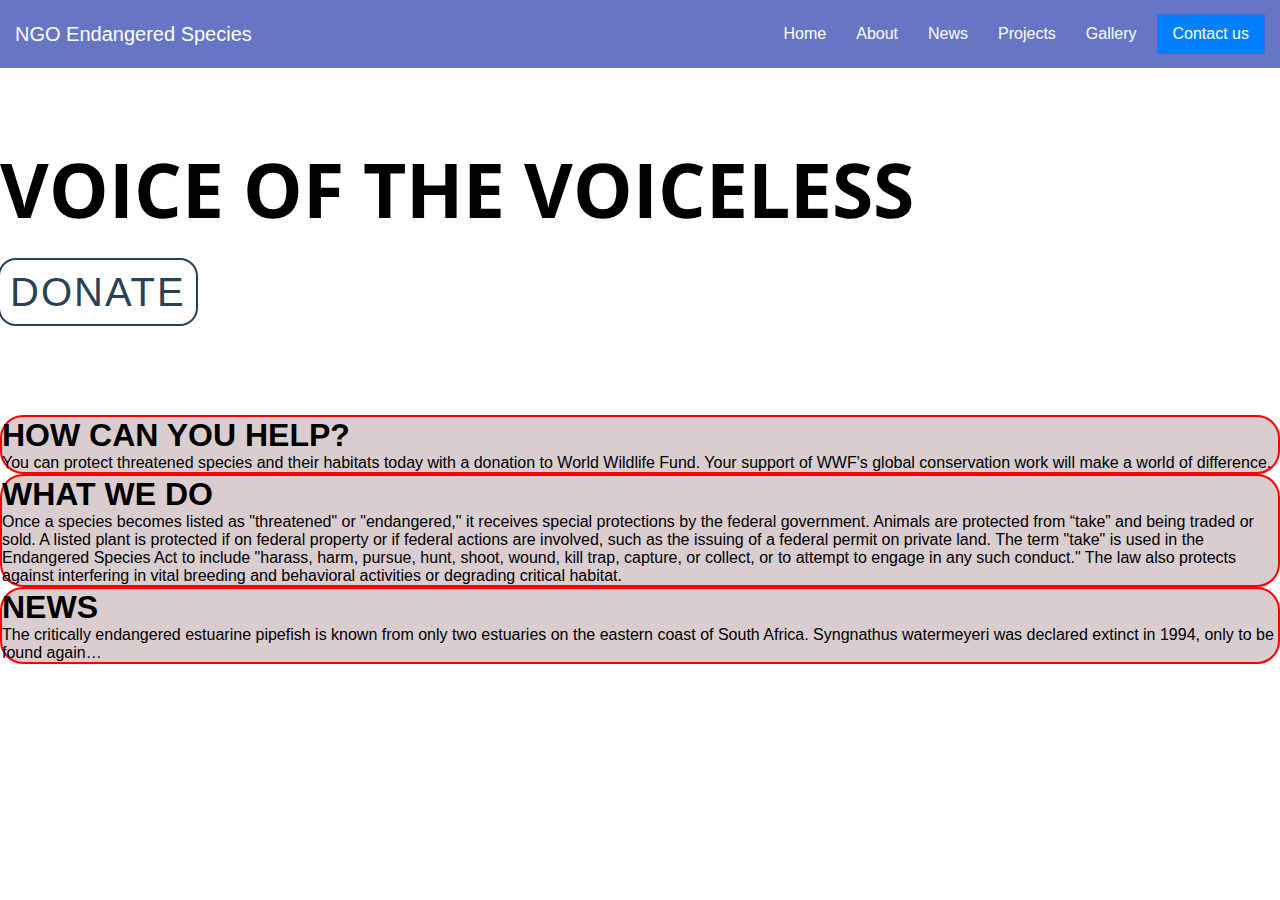
<file: index.html>
<!DOCTYPE html>
<html lang="en">

<head>
  <link rel="stylesheet" href="https://cdn.jsdelivr.net/npm/bootstrap@5.1.3/dist/css/bootstrap.min.css" integrity="sha384-1BmE4kWBq78iYhFldvKuhfTAU6auU8tT94WrHftjDbrCEXSU1oBoqyl2QvZ6jIW3" crossorigin="anonymous">
  <script src="https://cdn.jsdelivr.net/npm/bootstrap@5.1.3/dist/js/bootstrap.min.js" integrity="sha384-QJHtvGhmr9XOIpI6YVutG+2QOK9T+ZnN4kzFN1RtK3zEFEIsxhlmWl5/YESvpZ13" crossorigin="anonymous"></script>
  <script src="https://cdn.jsdelivr.net/npm/bootstrap@5.1.3/dist/js/bootstrap.bundle.min.js" integrity="sha384-ka7Sk0Gln4gmtz2MlQnikT1wXgYsOg+OMhuP+IlRH9sENBO0LRn5q+8nbTov4+1p" crossorigin="anonymous"></script>
  <link rel="stylesheet" href="https://cdnjs.cloudflare.com/ajax/libs/font-awesome/4.7.0/css/font-awesome.min.css">
  <link rel="shortcut icon" type="image/png" href="images/ngo_icon.png">
  <link rel="preconnect" href="https://fonts.googleapis.com">
  <link rel="preconnect" href="https://fonts.gstatic.com" crossorigin>
  <link href="https://fonts.googleapis.com/css2?family=Open+Sans:ital,wght@1,300&display=swap" rel="stylesheet">
  <meta name="viewport" content="width=device-width, initial-scale=1">
  <meta name="description" content="NGO Home Page">
  <meta name="author" content="NGO">
  <title>Endangered Species</title>
  <meta property="og:title" content="NGO HomePage">
  <meta property="og:image" content="images/ngo_icon.png">
  <meta property="og:description" content="NGO Home Page">
  <link rel="stylesheet" href="NewProj.css">
  <!-- <link rel="stylesheet" href="donate.css"> -->
  <link rel="preconnect" href="https://fonts.googleapis.com">
  <link rel="preconnect" href="https://fonts.gstatic.com" crossorigin>
  <link href="https://fonts.googleapis.com/css2?family=League+Gothic&display=swap" rel="stylesheet">


</head>

<body>
  <nav>
  <ul class="menu">
    <li class="logo"><a href="#">NGO Endangered Species</a></li>
    <li class="item"><a href="#">Home</a></li>
    <li class="item"><a href="#">About</a></li>
    <li class="item"><a href="#">News</a></li>
    <li class="item"><a href="#">Projects</a></li>
    <li class="item"><a href="gallery.html">Gallery</a></li>
    <li class="item button"><a href="ReachUs.html">Contact us</a></li>
    <li class="toggle"><a href="#"><i class="fa fa-bars"></i></a></li>
  </ul>
</nav>
  <!-- <ul>
    <li><a class="active" href="#home">HOME</a></li>
    <li><a href="#wwe">WHAT WE DO</a></li>
    <li><a href="#news">NEWS</a></li>
    <li><a href="#contact"> CONTACT US</a></li>
  </ul>
 -->
 <div class="container" style="margin-top: 70px; margin-bottom: 100px">
      <div class="row">
        <div class="col-lg-7"> 
        </div>
        <div class="col-lg-5" >
          <h1 style="margin-bottom: 30px;" class="my_text">VOICE OF THE VOICELESS</h1>
          <a href="donate.html" class="button1">DONATE</a>
        </div> 
      </div>
    </div>
  <!-- <home class="home">
    <p>VOICE OF THE VOICELESS</p>
    <a href="#" class="button">DONATE</a>
  </home> -->
  <div class="container">
      <div class="row">
        <div class="col">
          <div class="row shadow mt-4 mb-5 mx-1 box1">
            <div class="px-4 pt-3 pb-4">
              <p><h1>HOW CAN YOU HELP?</h1></p>
              <p>You can protect threatened species and their habitats today with a donation to World Wildlife Fund. Your support
                of WWF's global conservation work will make a world of difference.</p>
            </div>
          </div>        
        </div>
      </div>
  </div>

  <div class="container">
      <div class="row">
        <div class="col">
          <div class="row shadow mt-4 mb-5 mx-1 box1">
            <div class="px-4 pt-3 pb-4">
              <p><h1>WHAT WE DO</h1></p>
              <p>Once a species becomes listed as "threatened" or "endangered," it receives special protections by the federal
                government. Animals are protected from “take” and being traded or sold. A listed plant is protected if on
                federal property or if federal actions are involved, such as the issuing of a federal permit on private land.

                The term "take" is used in the Endangered Species Act to include "harass, harm, pursue, hunt, shoot, wound,
                kill trap, capture, or collect, or to attempt to engage in any such conduct." The law also protects against
                interfering in vital breeding and behavioral activities or degrading critical habitat.</p>
            </div>
          </div>        
        </div>
      </div>
  </div>

  <div class="container">
      <div class="row">
        <div class="col">
          <div class="row shadow mt-4 mb-5 mx-1 box1">
            <div class="px-4 pt-3 pb-4">
              <p><h1>NEWS</h1></p>
              <p>The critically endangered estuarine pipefish is known from only two estuaries on the eastern coast of South Africa. Syngnathus watermeyeri was declared extinct in 1994, only to be found again…</p>
            </div>
          </div>        
        </div>
      </div>
  </div>

  <script src="NewProj.js"></script>


</body>

</html>
</file>
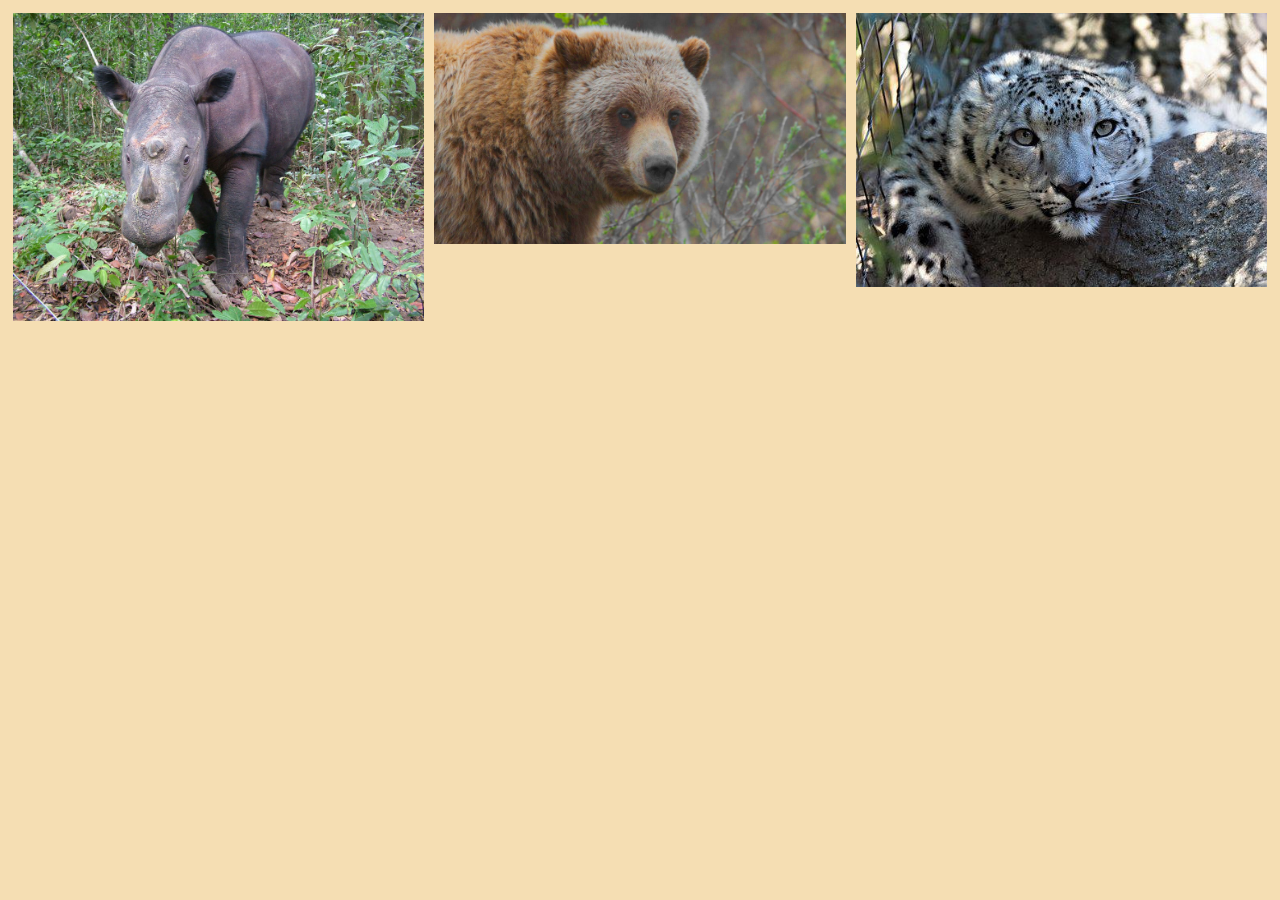
<file: gallery.html>
<!DOCTYPE html>
<html lang="en">
<head>
    <meta charset="UTF-8">
    <meta http-equiv="X-UA-Compatible" content="IE=edge">
    <meta name="viewport" content="width=device-width, initial-scale=1.0">
    <title>Gallery</title>
    <style>
        * {
  box-sizing: border-box;
}
body{
    background-color: wheat;
}

.column {
  float: left;
  width: 33.33%;
  padding: 5px;
  background-color: wheat ;
}

/* Clearfix (clear floats) */
.row::after {
  content: "";
  clear: both;
  display: table;
}
 
    </style>
</head>
<body>
    <div class="row">
        <div class="column">
          <img src="T9pAoHrNYgc75CNoyB7CHk.jpg" alt="Snow" style="width:100%">
        </div>
      
        <div class="column">
          <img src="ST1907b_Mz.jpg" alt="Mountains" style="width:100%">
        </div>
        <div class="column">
          <img src="leopard-3229940__340.jpg" alt="Mountains" style="width:100%">
        </div>
      </div>
    
</body>
</html>
</file>
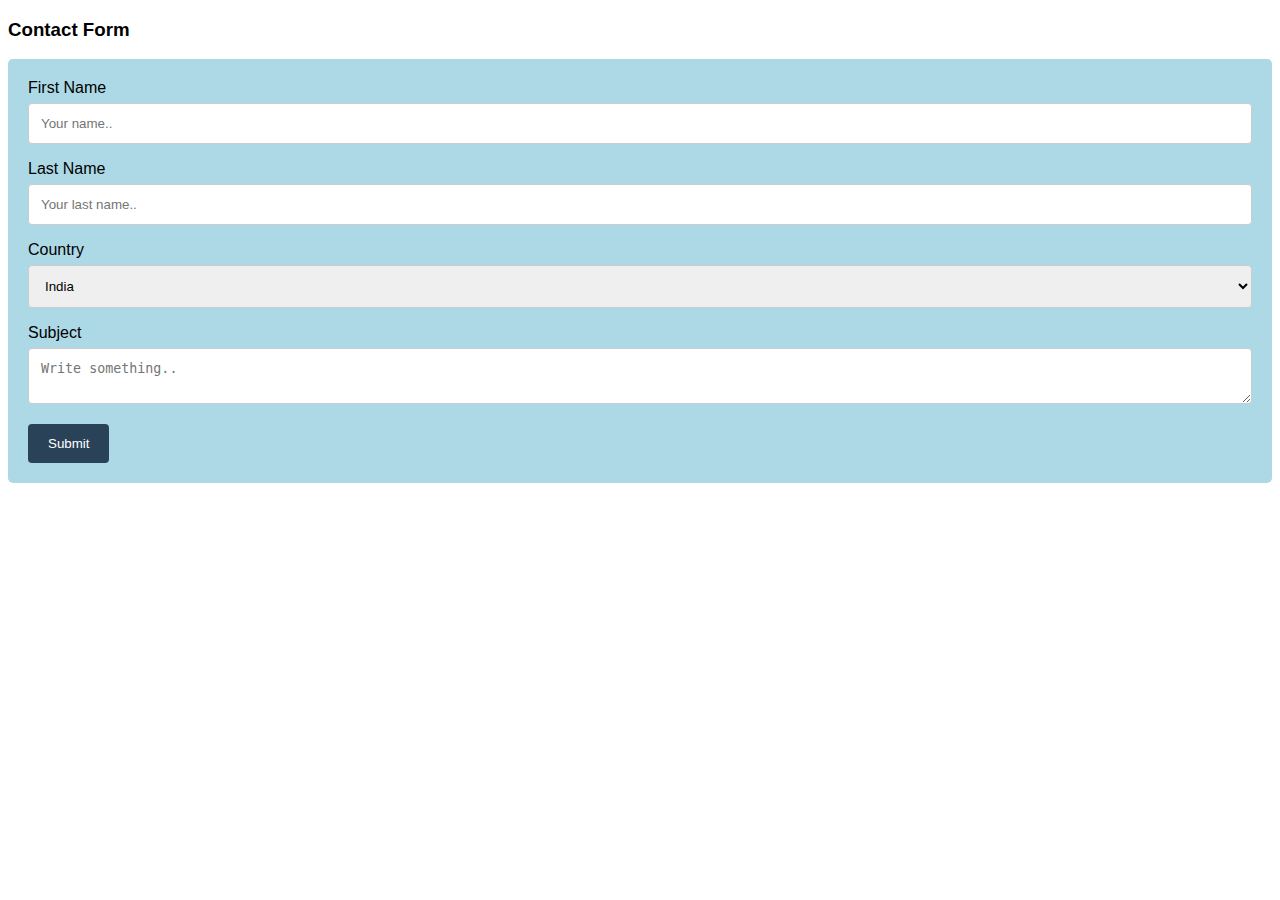
<file: ReachUs.html>
<!DOCTYPE html>
<html>
<head>
<meta name="viewport" content="width=device-width, initial-scale=1">
<style>
body {font-family: Arial, Helvetica, sans-serif;}
* {box-sizing: border-box;}

input[type=text], select, textarea {
  width: 100%;
  padding: 12px;
  border: 1px solid #ccc;
  border-radius: 4px;
  box-sizing: border-box;
  margin-top: 6px;
  margin-bottom: 16px;
  resize: vertical;
}

input[type=submit] {
    background-color: rgb(42, 66, 87);
  color: white;
  padding: 12px 20px;
  border: none;
  border-radius: 4px;
  cursor: pointer;
}

input[type=submit]:hover {
    color: lightblue;
}

.container {
  border-radius: 5px;
  background-color: lightblue;
  padding: 20px;
}
</style>
</head>
<body>

<h3>Contact Form</h3>

<div class="container">
  <form action="/action_page.php">
    <label for="fname">First Name</label>
    <input type="text" id="fname" name="firstname" placeholder="Your name..">

    <label for="lname">Last Name</label>
    <input type="text" id="lname" name="lastname" placeholder="Your last name..">

    <label for="country">Country</label>
    <select id="country" name="country">
      <option value="india">India</option>
      <option value="canada">Canada</option>
      <option value="usa">USA</option>
    </select>

    <label for="subject">Subject</label>
    <textarea id="subject" name="subject" placeholder="Write something.." ></textarea>

    <input type="submit" value="Submit">
  </form>
</div>

</body>
</html>
</file>
<file: NewProj.css>
/*ul {
  list-style-type: none;
  margin: 0;
  padding: 0;
  overflow: hidden;
  background-color: rgb(102, 118, 197);
}

li {
  float: left;
}

li a {
  display: block;
  color: rgb(206, 211, 227);
  text-align: center;
  padding: 10px 10px;
  text-decoration: none;
  margin-right: 50px;
}

li a:hover {
  background-color: rgb(178, 230, 244);
  border: 2px blue;
  border-radius: 2px;
  color: rgb(102, 118, 197);
}*/


/*  #home2 {
    display: flex;
    flex-direction: column;
    padding: 30px 200px; 
     height: 300px;
    justify-content: center;
    align-items: center;
}
* {
    box-sizing: border-box;
  }
  
  .flex-container {
    display: flex;
    flex-wrap: wrap;
    font-size: 30px;
    text-align: center;
  }
  
  .flex-item-left {
    background-color: #f1f1f1; 
    padding: 10px;
    flex: 33%;
  }
  .flex-item-mid {
    background-color: #ca7b7b;
    padding: 10px;
    flex: 33%;
  }
  
  .flex-item-right {
    background-color: dodgerblue;
    padding: 10px;
    flex: 33%;
    
  }*/

/* Responsive layout - makes a one column-layout instead of a two-column layout */
/* @media (max-width: 500px) {

  .flex-item-right,
  .flex-item-left,
  .flex-item-mid {
    flex: 100%;
  }
} */

/*body {
  background-image: url(https://images.news18.com/ibnlive/uploads/2021/05/1621502901_wildlife1.jpg);
  background-repeat: no-repeat;
  background-size: cover;
}*/

/*.home {
  font-size: 5rem;
}

.home p {
  display: flex;
  margin-left: 60%;
  margin-top: 5%;
  color: rgb(42, 66, 87);
}

.button1 {
  display: flex;
  font-size: 2.5rem;
  margin-left: 60%;
  margin-top: 2%;
  margin-right: 20%;
  text-decoration: none;
  letter-spacing: 2px;
  outline: 2px solid rgb(42, 66, 87);
  padding: 30px 30px;
  color: rgb(42, 66, 87);
  overflow: hidden;
  transition: color 1s;
  border-radius: 1rem;
}

.button1:hover {
  color: aqua;
  background-color: rgb(42, 66, 87);
}
.h-primary{
  font-size: 30px;
}
#home2{
  font-size: 20px;
  margin-top: 130px;
  border: 1px solid black;
  background-color: lightblue;*/

 

  /* background-image: url(https://media.istockphoto.com/vectors/save-wildlife-theme-with-penquin-vector-id496627764?s=612x612);
  */

/*.flex-container{
  display: grid;
  grid-gap: 5px;
    margin: 30px 30px;
  padding: 30px 30px;
}
 
.box1{
    border: 2px solid red;
    border-radius: 23px;
    background-color: #d9cdd0;
}
.box2{
    border: 2px solid red;
    display: block;
    height: 160px;
    margin: 30px;
    padding: 32px;
    border-radius: 23px;
    background-color: #d9cdd0;
}
.box3{
    border: 2px solid red;
    display: block;
    height: 160px;
    margin: 30px;
    padding: 32px;
    border-radius: 23px;
    background-color: #d9cdd0;
}
.h-secondary{
  justify-content: center;
  text-align: center;
}*/

* {
  box-sizing: border-box;
  padding: 0;
  margin: 0;
}
body {
  background-image: url(https://images.news18.com/ibnlive/uploads/2021/05/1621502901_wildlife1.jpg);
  background-repeat: no-repeat;
  background-size: cover;
  font-family: sans-serif;
  font-size: 16px;
}
nav {
  background-color: rgb(102, 118, 197);
  padding: 0 10px;
}
a {
  color: white;
  text-decoration: none;
}
.menu,
.submenu {
  list-style-type: none;
}
.logo {
  font-size: 20px;
  padding: 7.5px 10px 7.5px 0;
}
.item {
  padding: 10px;
}
.item.button {
  padding: 9px 5px;
}
.item:not(.button) a:hover,
.item a:hover::after {
  color: #ccc;
}
/* Mobile menu */
.menu {
  display: flex;
  flex-wrap: wrap;
  justify-content: space-between;
  align-items: center;
}
.menu li a {
  display: block;
  padding: 15px 5px;
}
.menu li.subitem a {
  padding: 15px;
}
.toggle {
  order: 1;
  font-size: 20px;
}
.item.button {
  order: 2;
}
.item {
  order: 3;
  width: 100%;
  text-align: center;
  display: none;
}
.active .item {
  display: block;
}
.button.secondary {
  /* divider between buttons and menu links */
  border-bottom: 1px #444 solid;
}
/* Submenu up from mobile screens */
.submenu {
  display: none;
}
.submenu-active .submenu {
  display: block;
}
.has-submenu i {
  font-size: 12px;
}
.has-submenu > a::after {
  font-family: "Font Awesome 5 Free";
  font-size: 12px;
  line-height: 16px;
  font-weight: 900;
  content: "\f078";
  color: white;
  padding-left: 5px;
}
.subitem a {
  padding: 10px 15px;
}
.submenu-active {
  background-color: #111;
  border-radius: 3px;
}

/* Tablet menu */
@media all and (min-width: 700px) {
  .menu {
    justify-content: center;
  }
  .logo {
    flex: 1;
  }
  .item.button {
    width: auto;
    order: 1;
    display: block;
  }
  .toggle {
    flex: 1;
    text-align: right;
    order: 2;
  }
  /* Button up from tablet screen */
  .menu li.button a {
    padding: 10px 15px;
    margin: 5px 0;
  }
  .button a {
    background: #0080ff;
    border: 1px royalblue solid;
  }
  .button.secondary {
    border: 0;
  }
  .button.secondary a {
    background: transparent;
    border: 1px #0080ff solid;
  }
  .button a:hover {
    text-decoration: none;
  }
  .button:not(.secondary) a:hover {
    background: royalblue;
    border-color: darkblue;
  }
}
/* Desktop menu */
@media all and (min-width: 960px) {
  .menu {
    align-items: flex-start;
    flex-wrap: nowrap;
    background: none;
  }
  .logo {
    order: 0;
  }
  .item {
    order: 1;
    position: relative;
    display: block;
    width: auto;
  }
  .button {
    order: 2;
  }
  .submenu-active .submenu {
    display: block;
    position: absolute;
    left: 0;
    top: 68px;
    background: #111;
  }
  .toggle {
    display: none;
  }
  .submenu-active {
    border-radius: 0;
  }
}


.button1 {
  font-size: 2.5rem;
  text-decoration: none;
  letter-spacing: 2px;
  outline: 2px solid rgb(42, 66, 87);
  padding: 10px 10px;
  color: rgb(42, 66, 87);
/*  overflow: hidden;*/
  transition: color 1s;
  border-radius: 1rem;
}

.button1:hover {
  color: aqua;
  background-color: rgb(42, 66, 87);
}

.my_text{
  font-family: 'Open Sans', sans-serif;
  font-size:      75px;
}

.box1{
    border: 2px solid red;
    border-radius: 23px;
    background-color: #d9cdd0;
}
</file>
